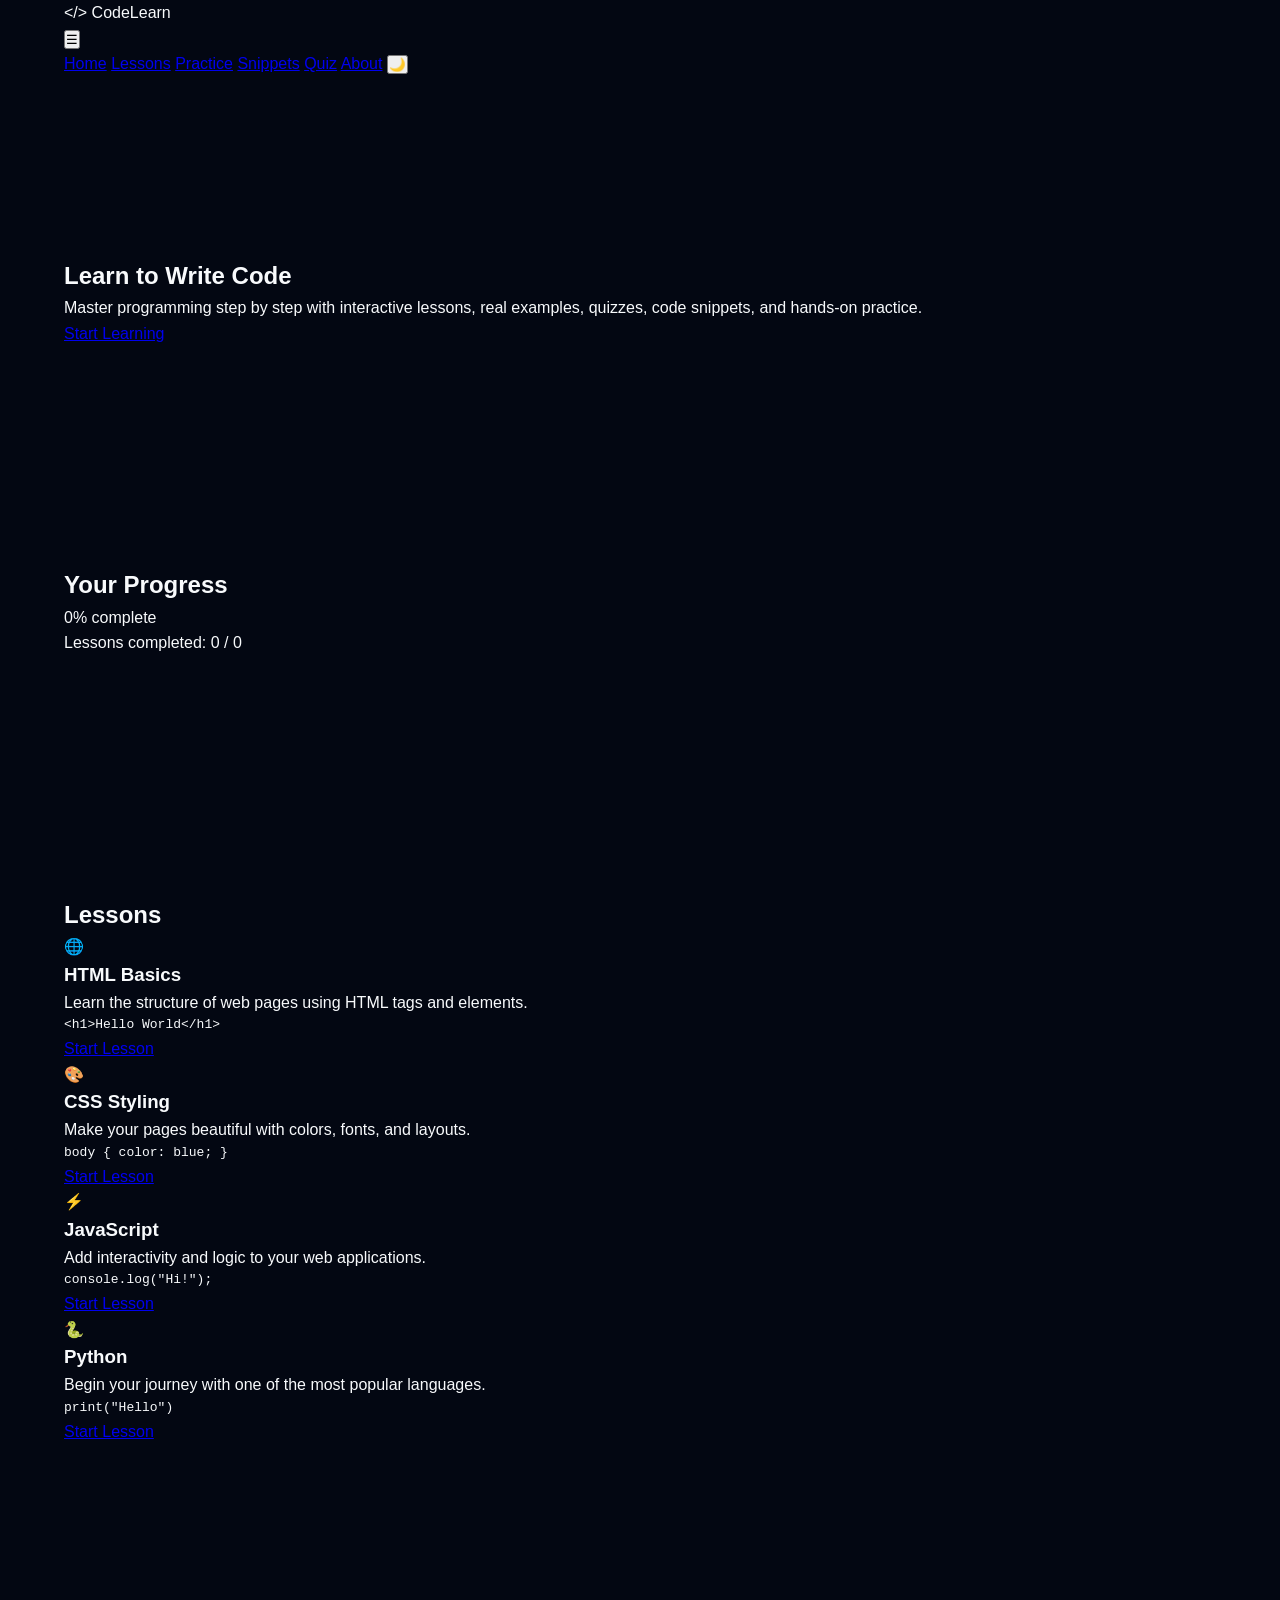
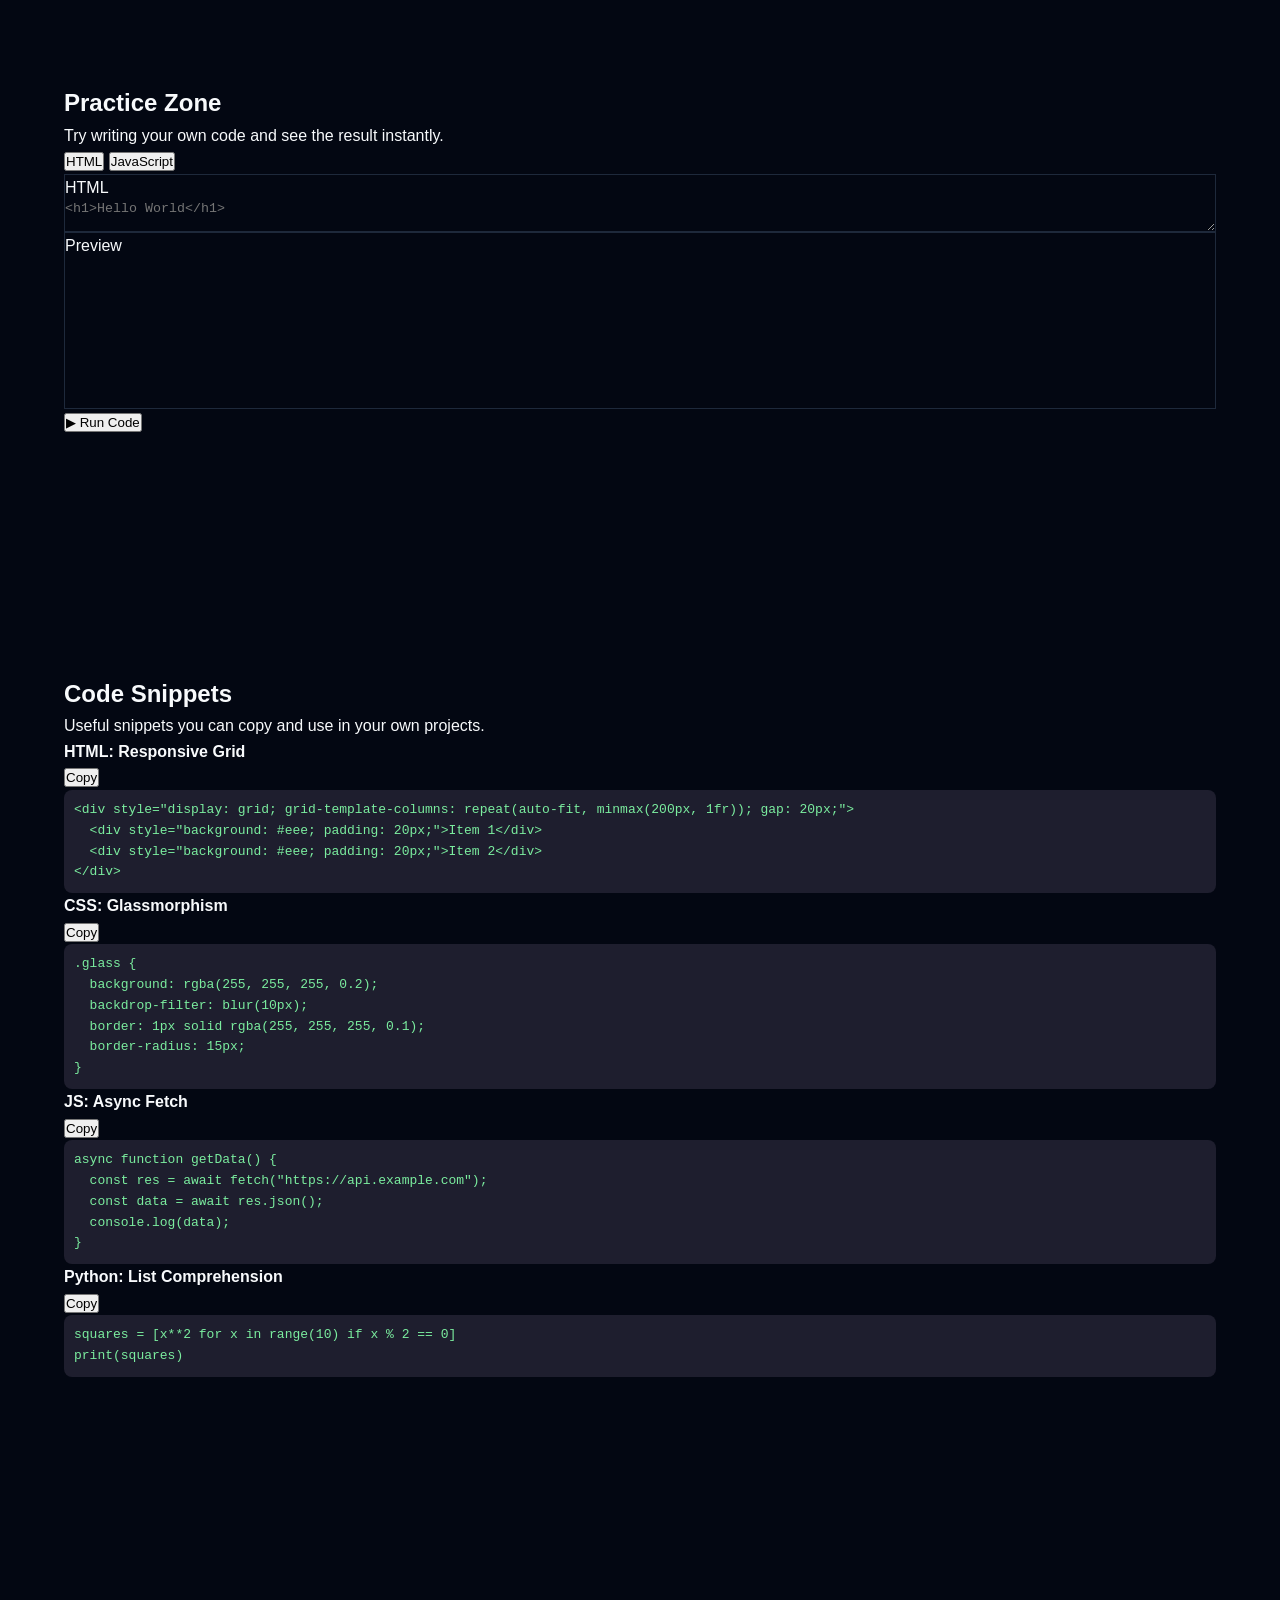
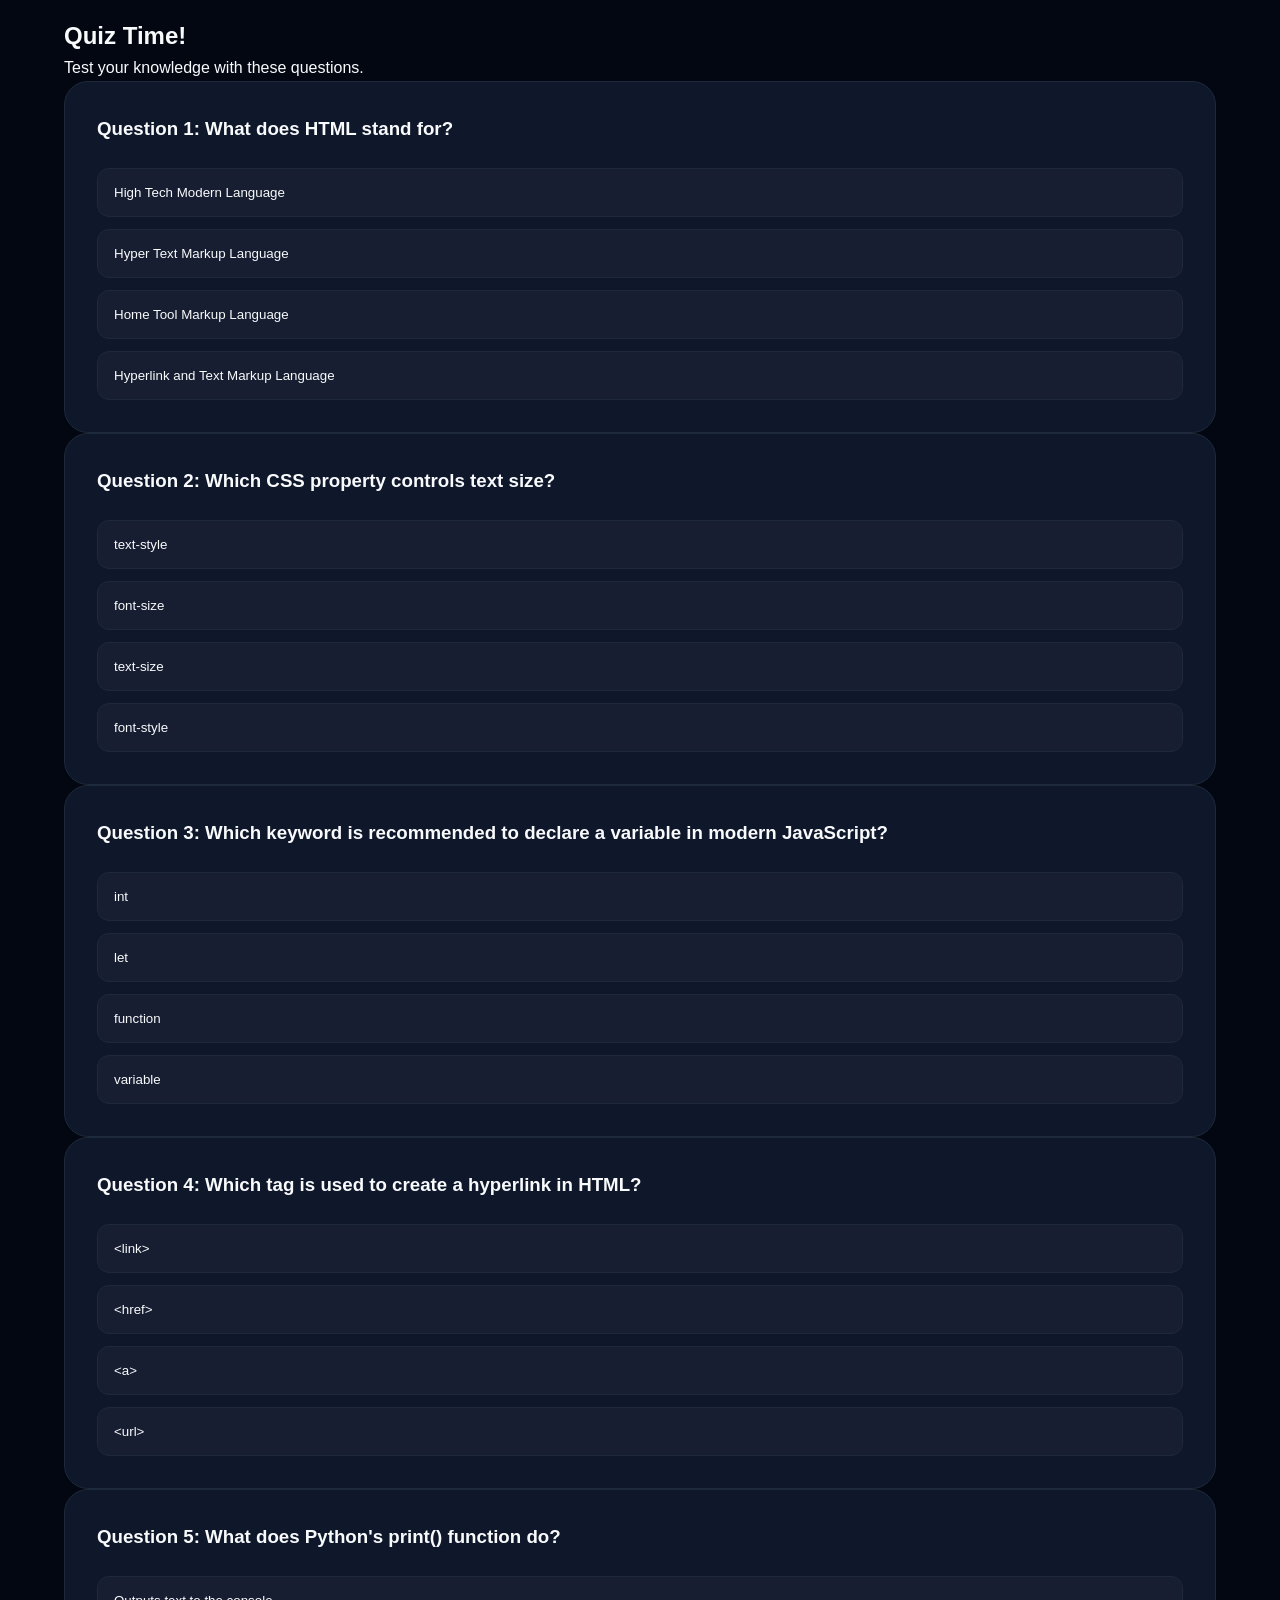
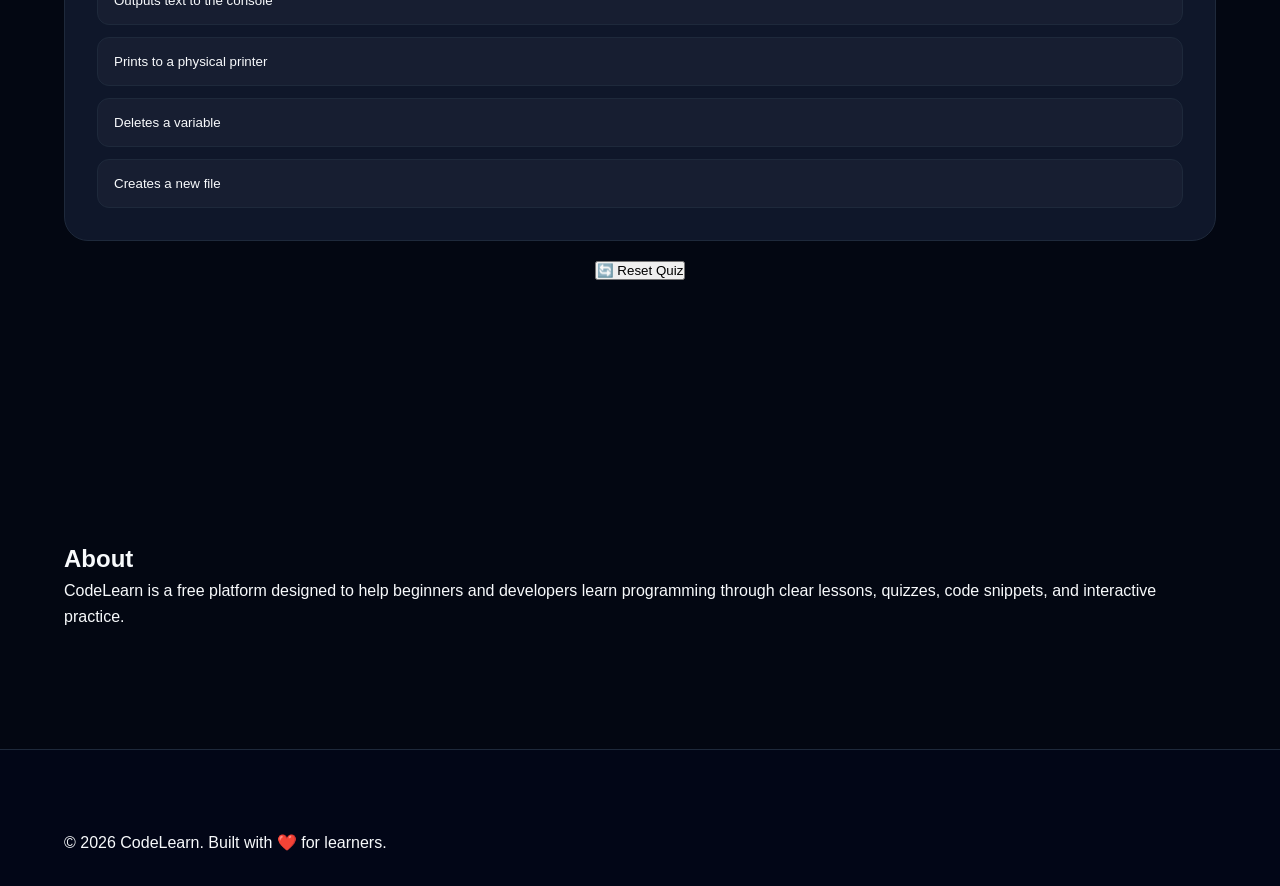
<file: index.html>
<!DOCTYPE html>
<html lang="en">
<head>
  <meta charset="UTF-8">
  <meta name="viewport" content="width=device-width, initial-scale=1.0">
  <title>CodeLearn - Learn to Write Code</title>
  <link rel="stylesheet" href="css/style.css">
</head>
<body>
  <header class="header">
    <div class="container nav">
      <div class="logo">&lt;/&gt; CodeLearn</div>
      <button id="menu-btn" class="menu-btn" aria-label="Menu">☰</button>
      <nav id="nav">
        <a href="#home">Home</a>
        <a href="#lessons">Lessons</a>
        <a href="#practice">Practice</a>
        <a href="#snippets">Snippets</a>
        <a href="#quiz">Quiz</a>
        <a href="#about">About</a>
        <button id="theme-toggle" class="theme-toggle" title="Toggle dark mode">🌙</button>
      </nav>
    </div>
  </header>

  <section id="home" class="hero">
    <div class="container">
      <h1>Learn to Write Code</h1>
      <p class="subtitle">Master programming step by step with interactive lessons, real examples, quizzes, code snippets, and hands-on practice.</p>
      <a href="#lessons" class="btn">Start Learning</a>
    </div>
  </section>

  <section id="progress" class="section progress-section">
    <div class="container">
      <h2 class="section-title">Your Progress</h2>
      <div class="progress-bar-container">
        <div class="progress-bar" id="progress-bar"></div>
        <span class="progress-text" id="progress-text">0% complete</span>
      </div>
      <p class="progress-label">Lessons completed: <span id="lessons-completed">0</span> / <span id="lessons-total">0</span></p>
      <div id="cert-cta" class="cert-cta" style="display:none;">
        🎉 <strong>Congratulations!</strong> You've completed all lessons.
        <a href="certificate.html" class="btn-small">🏆 Get Your Certificate</a>
      </div>
    </div>
  </section>

  <section id="lessons" class="section">
    <div class="container">
      <h2 class="section-title">Lessons</h2>
      <div class="grid" id="lessons-grid">
        <div class="card" data-lesson="html">
          <div class="card-icon">🌐</div>
          <h3>HTML Basics</h3>
          <p>Learn the structure of web pages using HTML tags and elements.</p>
          <div class="code-block"><pre>&lt;h1&gt;Hello World&lt;/h1&gt;</pre></div>
          <a href="lessons.html?id=html" class="btn-small">Start Lesson</a>
        </div>
        <div class="card" data-lesson="css">
          <div class="card-icon">🎨</div>
          <h3>CSS Styling</h3>
          <p>Make your pages beautiful with colors, fonts, and layouts.</p>
          <div class="code-block"><pre>body { color: blue; }</pre></div>
          <a href="lessons.html?id=css" class="btn-small">Start Lesson</a>
        </div>
        <div class="card" data-lesson="js">
          <div class="card-icon">⚡</div>
          <h3>JavaScript</h3>
          <p>Add interactivity and logic to your web applications.</p>
          <div class="code-block"><pre>console.log("Hi!");</pre></div>
          <a href="lessons.html?id=js" class="btn-small">Start Lesson</a>
        </div>
        <div class="card" data-lesson="python">
          <div class="card-icon">🐍</div>
          <h3>Python</h3>
          <p>Begin your journey with one of the most popular languages.</p>
          <div class="code-block"><pre>print("Hello")</pre></div>
          <a href="lessons.html?id=python" class="btn-small">Start Lesson</a>
        </div>
      </div>
    </div>
  </section>

  <section id="practice" class="section practice">
    <div class="container">
      <h2 class="section-title">Practice Zone</h2>
      <p>Try writing your own code and see the result instantly.</p>
      <div class="tabs">
        <button class="tab-btn active" data-tab="html">HTML</button>
        <button class="tab-btn" data-tab="js">JavaScript</button>
      </div>
      <div class="editor" id="editor-html">
        <div class="editor-pane">
          <label>HTML</label>
          <textarea id="html-input" placeholder="&lt;h1&gt;Hello World&lt;/h1&gt;"></textarea>
        </div>
        <div class="preview-pane">
          <label>Preview</label>
          <iframe id="preview" sandbox="allow-scripts"></iframe>
        </div>
      </div>
      <div class="editor" id="editor-js" style="display:none;">
        <div class="editor-pane">
          <label>JavaScript</label>
          <textarea id="js-input" placeholder="console.log('Hello, World!');"></textarea>
        </div>
        <div class="preview-pane">
          <label>Console Output</label>
          <div class="console-output" id="js-output">// Output will appear here</div>
        </div>
      </div>
      <button class="btn" id="run-btn">▶ Run Code</button>
    </div>
  </section>

  <section id="snippets" class="section">
    <div class="container">
      <h2 class="section-title">Code Snippets</h2>
      <p>Useful snippets you can copy and use in your own projects.</p>
      <div class="snippets-grid" id="snippets-grid"></div>
    </div>
  </section>

  <section id="quiz" class="section">
    <div class="container">
      <h2 class="section-title">Quiz Time!</h2>
      <p>Test your knowledge with these questions.</p>
      <div id="quiz-container" class="quiz-container">
        <div class="quiz-question">
          <h3>Question 1: What does HTML stand for?</h3>
          <div class="quiz-options">
            <button class="quiz-option" data-correct="false">High Tech Modern Language</button>
            <button class="quiz-option" data-correct="true">Hyper Text Markup Language</button>
            <button class="quiz-option" data-correct="false">Home Tool Markup Language</button>
            <button class="quiz-option" data-correct="false">Hyperlink and Text Markup Language</button>
          </div>
          <div class="quiz-feedback"></div>
        </div>
        <div class="quiz-question">
          <h3>Question 2: Which CSS property controls text size?</h3>
          <div class="quiz-options">
            <button class="quiz-option" data-correct="false">text-style</button>
            <button class="quiz-option" data-correct="true">font-size</button>
            <button class="quiz-option" data-correct="false">text-size</button>
            <button class="quiz-option" data-correct="false">font-style</button>
          </div>
          <div class="quiz-feedback"></div>
        </div>
        <div class="quiz-question">
          <h3>Question 3: Which keyword is recommended to declare a variable in modern JavaScript?</h3>
          <div class="quiz-options">
            <button class="quiz-option" data-correct="false">int</button>
            <button class="quiz-option" data-correct="true">let</button>
            <button class="quiz-option" data-correct="false">function</button>
            <button class="quiz-option" data-correct="false">variable</button>
          </div>
          <div class="quiz-feedback"></div>
        </div>
        <div class="quiz-question">
          <h3>Question 4: Which tag is used to create a hyperlink in HTML?</h3>
          <div class="quiz-options">
            <button class="quiz-option" data-correct="false">&lt;link&gt;</button>
            <button class="quiz-option" data-correct="false">&lt;href&gt;</button>
            <button class="quiz-option" data-correct="true">&lt;a&gt;</button>
            <button class="quiz-option" data-correct="false">&lt;url&gt;</button>
          </div>
          <div class="quiz-feedback"></div>
        </div>
        <div class="quiz-question">
          <h3>Question 5: What does Python's print() function do?</h3>
          <div class="quiz-options">
            <button class="quiz-option" data-correct="true">Outputs text to the console</button>
            <button class="quiz-option" data-correct="false">Prints to a physical printer</button>
            <button class="quiz-option" data-correct="false">Deletes a variable</button>
            <button class="quiz-option" data-correct="false">Creates a new file</button>
          </div>
          <div class="quiz-feedback"></div>
        </div>
      </div>
      <div class="quiz-score" id="quiz-score"></div>
      <button class="btn-small" id="reset-quiz" style="display:block;margin:20px auto;">🔄 Reset Quiz</button>
    </div>
  </section>

  <section id="about" class="section">
    <div class="container">
      <h2 class="section-title">About</h2>
      <p>CodeLearn is a free platform designed to help beginners and developers learn programming through clear lessons, quizzes, code snippets, and interactive practice.</p>
    </div>
  </section>

  <footer class="footer">
    <div class="container">
      <p>&copy; 2026 CodeLearn. Built with ❤️ for learners.</p>
    </div>
  </footer>

  <button id="back-to-top" class="back-to-top" title="Back to top">↑</button>

  <script src="js/main.js"></script>
</body>
</html>
</file>
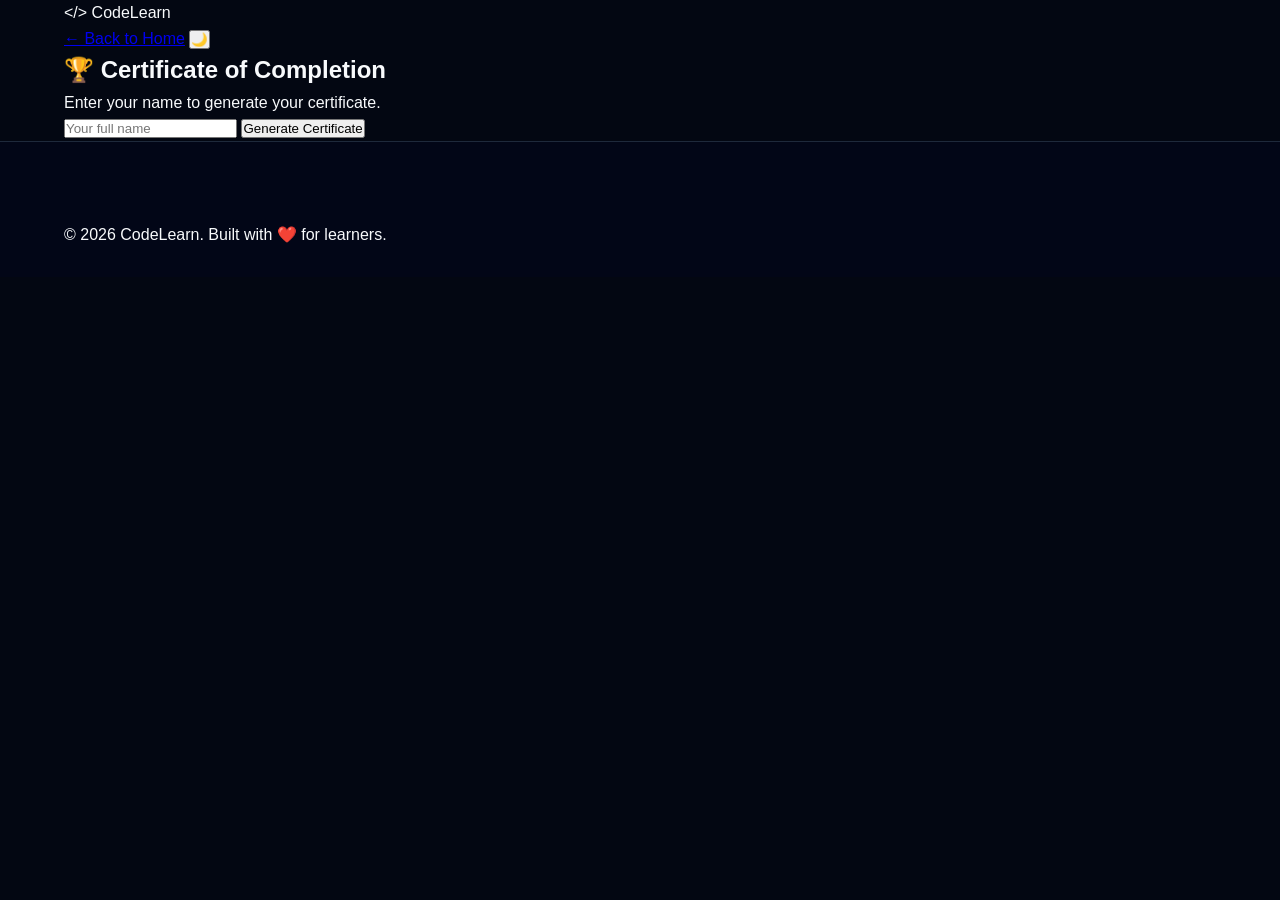
<file: certificate.html>
<!DOCTYPE html>
<html lang="en">
<head>
  <meta charset="UTF-8">
  <meta name="viewport" content="width=device-width, initial-scale=1.0">
  <title>Certificate - CodeLearn</title>
  <link rel="stylesheet" href="css/style.css">
</head>
<body>
  <header class="header">
    <div class="container nav">
      <div class="logo">&lt;/&gt; CodeLearn</div>
      <nav>
        <a href="index.html">← Back to Home</a>
        <button id="theme-toggle" class="theme-toggle" title="Toggle dark mode">🌙</button>
      </nav>
    </div>
  </header>

  <main class="cert-page">
    <div class="container">
      <div class="cert-form" id="cert-form">
        <h2>🏆 Certificate of Completion</h2>
        <p>Enter your name to generate your certificate.</p>
        <input type="text" id="cert-name" placeholder="Your full name" class="cert-input">
        <button class="btn" id="generate-cert">Generate Certificate</button>
      </div>

      <div class="certificate" id="certificate" style="display:none;">
        <div class="cert-border">
          <div class="cert-header">CodeLearn</div>
          <h1>Certificate of Completion</h1>
          <p class="cert-sub">This certifies that</p>
          <div class="cert-name" id="cert-display-name">Student Name</div>
          <p class="cert-sub">has successfully completed the</p>
          <div class="cert-course">Web Development Fundamentals Course</div>
          <p class="cert-sub">covering HTML, CSS, JavaScript, and Python</p>
          <div class="cert-footer">
            <div class="cert-date" id="cert-date"></div>
            <div class="cert-sign">CodeLearn Instructor</div>
          </div>
        </div>
        <div class="cert-actions">
          <button class="btn-small" id="print-cert">🖨️ Print / Save as PDF</button>
          <button class="btn-small" id="reset-cert">✏️ Edit Name</button>
        </div>
      </div>
    </div>
  </main>

  <footer class="footer">
    <div class="container">
      <p>&copy; 2026 CodeLearn. Built with ❤️ for learners.</p>
    </div>
  </footer>

  <script src="js/certificate.js"></script>
</body>
</html>
</file>
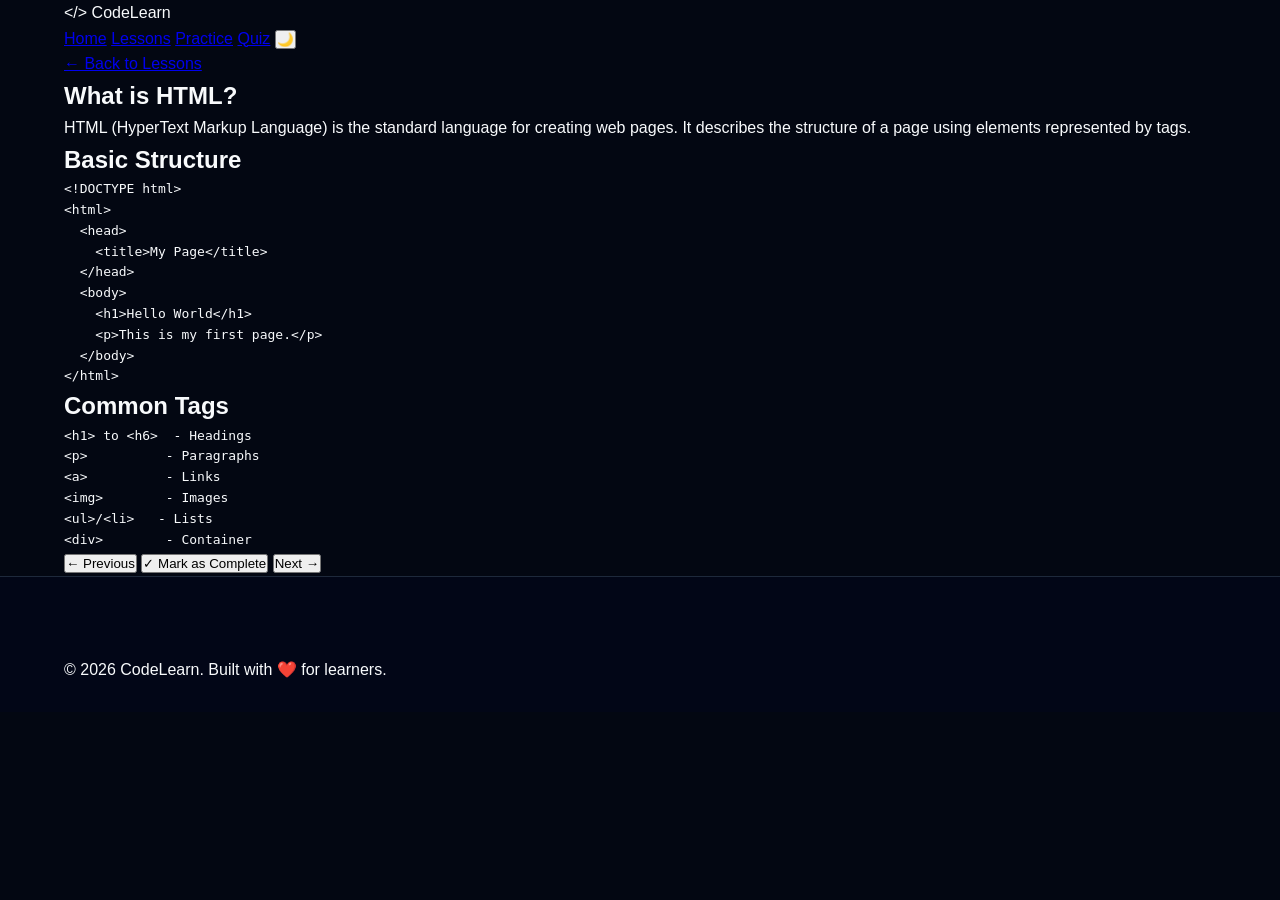
<file: lessons.html>
<!DOCTYPE html>
<html lang="en">
<head>
  <meta charset="UTF-8">
  <meta name="viewport" content="width=device-width, initial-scale=1.0">
  <title>Lesson - CodeLearn</title>
  <link rel="stylesheet" href="css/style.css">
</head>
<body>
  <header class="header">
    <div class="container nav">
      <div class="logo">&lt;/&gt; CodeLearn</div>
      <nav>
        <a href="index.html#home">Home</a>
        <a href="index.html#lessons">Lessons</a>
        <a href="index.html#practice">Practice</a>
        <a href="index.html#quiz">Quiz</a>
        <button id="theme-toggle" class="theme-toggle" title="Toggle dark mode">🌙</button>
      </nav>
    </div>
  </header>

  <main class="lesson-page">
    <div class="container">
      <a href="index.html#lessons" class="back-link">← Back to Lessons</a>
      <div id="lesson-content" class="lesson-content">
        <p>Loading lesson...</p>
      </div>
      <div class="lesson-nav">
        <button id="prev-lesson" class="btn-small">← Previous</button>
        <button id="mark-complete" class="btn-small">✓ Mark as Complete</button>
        <button id="next-lesson" class="btn-small">Next →</button>
      </div>
    </div>
  </main>

  <footer class="footer">
    <div class="container">
      <p>&copy; 2026 CodeLearn. Built with ❤️ for learners.</p>
    </div>
  </footer>

  <script src="js/lessons.js"></script>
</body>
</html>
</file>
<file: css/style.css>
* { margin: 0; padding: 0; box-sizing: border-box; }
:root {
  --bg: #030712;
  --card-bg: #0f172a;
  --primary: #6366f1;
  --primary-glow: rgba(99, 102, 241, 0.4);
  --accent: #a855f7;
  --text-main: #f8fafc;
  --text-muted: #94a3b8;
  --border: #1e293b;
  --glass: rgba(15, 23, 42, 0.8);
  --transition: all 0.4s cubic-bezier(0.16, 1, 0.3, 1);
}
body.light-mode {
  --bg: #f8fafc;
  --card-bg: #ffffff;
  --text-main: #0f172a;
  --text-muted: #64748b;
  --border: #e2e8f0;
  --glass: rgba(255, 255, 255, 0.8);
}
body {
  font-family: 'Plus Jakarta Sans', sans-serif;
  background-color: var(--bg);
  color: var(--text-main);
  line-height: 1.6;
  transition: var(--transition);
  overflow-x: hidden;
}
.container { max-width: 1200px; margin: 0 auto; padding: 0 24px; }

/* Canvas Background */
.canvas-bg {
  position: fixed; top: 0; left: 0; width: 100%; height: 100%;
  z-index: -1; pointer-events: none;
}
.glow-sphere {
  position: absolute; width: 600px; height: 600px;
  border-radius: 50%; filter: blur(120px); opacity: 0.15;
}
.sphere-1 { top: -200px; left: -100px; background: var(--primary); }
.sphere-2 { bottom: -200px; right: -100px; background: var(--accent); }

/* Glass Navbar */
.glass-nav {
  position: fixed; top: 0; width: 100%; z-index: 1000;
  background: var(--glass); backdrop-filter: blur(20px);
  border-bottom: 1px solid var(--border);
}
.nav-container { 
  display: flex; justify-content: space-between; align-items: center; 
  padding: 16px 24px; max-width: 1200px; margin: 0 auto;
}
.brand { 
  display: flex; align-items: center; gap: 12px; 
  font-size: 1.4rem; font-weight: 800; color: var(--text-main);
}
.logo-mark {
  width: 32px; height: 32px; background: var(--primary);
  border-radius: 8px; box-shadow: 0 0 15px var(--primary-glow);
}
.brand .dot { color: var(--primary); }
.nav-links { display: flex; gap: 30px; }
.nav-links a { 
  color: var(--text-muted); text-decoration: none; 
  font-weight: 500; font-size: 0.9rem; transition: var(--transition);
}
.nav-links a:hover { color: var(--primary); }
.nav-actions { display: flex; align-items: center; gap: 20px; }
.theme-btn { 
  background: transparent; border: none; color: var(--text-main); 
  cursor: pointer; font-size: 1.2rem; 
}
.btn-pill { 
  background: var(--primary); color: white; padding: 8px 20px; 
  border-radius: 50px; text-decoration: none; font-weight: 600; 
  font-size: 0.85rem; transition: var(--transition);
}
.btn-pill:hover { transform: scale(1.05); box-shadow: 0 0 20px var(--primary-glow); }
.mobile-btn { display: none; background: none; border: none; color: var(--text-main); font-size: 1.5rem; cursor: pointer; }

/* Hero Section */
.hero { padding: 180px 0 100px; }
.hero-grid { display: grid; grid-template-columns: 1.2fr 0.8fr; gap: 60px; align-items: center; }
.badge-new {
  background: var(--primary-glow); color: var(--primary);
  padding: 6px 16px; border-radius: 50px; font-size: 0.8rem; 
  font-weight: 700; display: inline-block; margin-bottom: 24px;
}
.hero-text h1 { 
  font-size: 4.5rem; font-weight: 800; line-height: 1.1; margin-bottom: 24px; 
  letter-spacing: -3px;
}
.text-gradient {
  background: linear-gradient(to right, var(--primary), var(--accent));
  -webkit-background-clip: text; -webkit-text-fill-color: transparent;
}
.hero-text p { 
  font-size: 1.2rem; color: var(--text-muted); margin-bottom: 40px; 
  max-width: 550px; 
}
.hero-btns { display: flex; gap: 20px; }
.btn-primary { 
  background: var(--primary); color: white; padding: 18px 36px; 
  border-radius: 14px; text-decoration: none; font-weight: 700; 
  transition: var(--transition); box-shadow: 0 10px 30px var(--primary-glow);
}
.btn-primary:hover { transform: translateY(-5px); }
.btn-secondary { 
  border: 1px solid var(--border); color: var(--text-main); 
  padding: 18px 36px; border-radius: 14px; text-decoration: none; 
  font-weight: 700; transition: var(--transition);
}
.btn-secondary:hover { background: var(--border); }

/* IDE Mockup */
.hero-visual { display: flex; justify-content: center; }
.ide-mockup {
  background: #0d1117; border: 1px solid var(--border);
  border-radius: 16px; width: 100%; max-width: 500px;
  box-shadow: 0 40px 80px rgba(0,0,0,0.5); overflow: hidden;
}
.mockup-header { 
  background: #161b22; padding: 12px 20px; 
  display: flex; align-items: center; gap: 15px; border-bottom: 1px solid var(--border);
}
.window-controls { display: flex; gap: 6px; }
.window-controls span { width: 12px; height: 12px; border-radius: 50%; background: #30363d; }
.window-controls span:nth-child(1) { background: #ff5f56; }
.window-controls span:nth-child(2) { background: #ffbd2e; }
.window-controls span:nth-child(3) { background: #27c93f; }
.window-title { color: var(--text-muted); font-size: 0.8rem; font-family: 'Fira Code', monospace; }
.mockup-body { padding: 24px; font-family: 'Fira Code', monospace; font-size: 0.9rem; }
.mockup-body code { color: #c9d1d9; }
.k { color: #ff7b72; } .v { color: #79c0ff; } .s { color: #a5d6ff; } .f { color: #d2a8ff; }

/* Bento Grid Curriculum */
.section { padding: 120px 0; }
.section-header { text-align: center; margin-bottom: 80px; }
.section-header h2 { font-size: 3rem; font-weight: 800; margin-bottom: 16px; }
.section-header p { color: var(--text-muted); font-size: 1.1rem; }
.bento-grid { 
  display: grid; 
  grid-template-columns: repeat(4, 1fr); 
  grid-template-rows: repeat(2, 250px); 
  gap: 24px; 
}
.bento-item { 
  background: var(--card-bg); border: 1px solid var(--border); 
  padding: 32px; border-radius: 24px; transition: var(--transition);
  cursor: pointer; position: relative; overflow: hidden;
}
.bento-item:hover { 
  transform: translateY(-10px); border-color: var(--primary); 
  box-shadow: 0 20px 40px rgba(0,0,0,0.3); 
}
.bento-item.large { grid-column: span 2; grid-row: span 1; }
.bento-item.medium { grid-column: span 2; grid-row: span 1; }
.bento-icon { font-size: 2.5rem; margin-bottom: 20px; }
.bento-item h3 { font-size: 1.5rem; margin-bottom: 12px; }
.bento-item p { color: var(--text-muted); margin-bottom: 30px; font-size: 0.95rem; }
.bento-link { 
  color: var(--primary); text-decoration: none; font-weight: 700; 
  display: inline-block; transition: var(--transition);
}
.bento-link:hover { transform: translateX(5px); }

/* Sandbox UI */
.sandbox-section { background: rgba(99, 102, 241, 0.03); }
.sandbox-container { 
  background: var(--card-bg); border: 1px solid var(--border); 
  border-radius: 24px; overflow: hidden; box-shadow: 0 50px 100px rgba(0,0,0,0.5);
}
.sandbox-nav { 
  display: flex; background: rgba(0,0,0,0.2); padding: 10px; gap: 10px; 
  border-bottom: 1px solid var(--border);
}
.s-tab { 
  background: transparent; border: none; color: var(--text-muted); 
  padding: 10px 24px; cursor: pointer; font-weight: 600; border-radius: 8px; transition: var(--transition);
}
.s-tab.active { background: var(--primary); color: white; }
.sandbox-main { display: grid; grid-template-columns: 1fr 1fr; height: 600px; }
.editor-pane, .preview-pane { 
  display: flex; flex-direction: column; border: 1px solid var(--border); 
}
.pane-header { 
  background: rgba(0,0,0,0.2); padding: 12px 20px; 
  font-size: 0.75rem; color: var(--text-muted); text-transform: uppercase; 
  letter-spacing: 1px; border-bottom: 1px solid var(--border);
}
.editor-pane textarea, .preview-pane iframe, .console-output { 
  flex: 1; width: 100%; border: none; background: transparent; color: var(--text-main);
}
.console-output { padding: 20px; font-family: 'Fira Code', monospace; overflow-y: auto; background: #000; }
.sandbox-footer { padding: 20px; text-align: center; border-top: 1px solid var(--border); }
.btn-execute { 
  background: var(--primary); color: white; border: none; 
  padding: 14px 40px; border-radius: 12px; font-weight: 700; 
  cursor: pointer; transition: var(--transition);
}
.btn-execute:hover { transform: scale(1.05); box-shadow: 0 0 20px var(--primary-glow); }

/* Quiz Grid */
.quiz-grid { display: grid; grid-template-columns: repeat(auto-fit, minmax(400px, 1fr)); gap: 24px; }
.quiz-question { 
  background: var(--card-bg); border: 1px solid var(--border); 
  padding: 32px; border-radius: 24px; transition: var(--transition);
}
.quiz-options { display: grid; gap: 12px; margin-top: 24px; }
.quiz-option { 
  background: rgba(255,255,255,0.03); border: 1px solid var(--border); 
  padding: 16px; border-radius: 12px; color: var(--text-main); 
  text-align: left; cursor: pointer; transition: var(--transition);
}
.quiz-option:hover { border-color: var(--primary); background: rgba(99, 102, 241, 0.1); }
.quiz-option.correct { background: #065f46; border-color: #10b981; color: white; }
.quiz-option.incorrect { background: #7f1d1d; border-color: #ef4444; color: white; }
.quiz-footer { text-align: center; margin-top: 40px; }
.score-display { font-size: 2rem; font-weight: 800; margin-bottom: 20px; color: var(--primary); }
.btn-reset { 
  background: transparent; border: 1px solid var(--border); 
  color: var(--text-main); padding: 12px 24px; border-radius: 12px; 
  cursor: pointer; transition: var(--transition);
}
.btn-reset:hover { background: var(--border); }

/* Footer */
.footer { background: #020617; padding: 80px 0 30px; border-top: 1px solid var(--border); }
.footer-grid { display: grid; grid-template-columns: 1.5fr 1fr; gap: 60px; margin-bottom: 60px; }
.footer-brand .brand { font-size: 1.8rem; margin-bottom: 20px; }
.footer-brand p { color: var(--text-muted); max-width: 350px; }
.footer-links { display: flex; gap: 60px; }
.link-group h4 { color: var(--text-main); margin-bottom: 20px; font-size: 1rem; }
.link-group { display: flex; flex-direction: column; gap: 12px; }
.link-group a { color: var(--text-muted); text-decoration: none; font-size: 0.9rem; transition: var(--transition); }
.link-group a:hover { color: var(--primary); }
.footer-bottom { text-align: center; padding-top: 30px; border-top: 1px solid var(--border); color: var(--text-muted); font-size: 0.8rem; }

.back-to-top { 
  position: fixed; bottom: 30px; right: 30px; width: 50px; height: 50px; 
  background: var(--primary); color: white; border: none; border-radius: 50%; 
  cursor: pointer; opacity: 0; visibility: hidden; transition: var(--transition); z-index: 100;
}
.back-to-top.visible { opacity: 1; visibility: visible; }

@media (max-width: 992px) {
  .hero-grid { grid-template-columns: 1fr; text-align: center; }
  .hero-text { display: flex; flex-direction: column; align-items: center; }
  .hero-btns { justify-content: center; }
  .hero-visual { display: none; }
  .sandbox-main { grid-template-columns: 1fr; height: auto; }
  .editor-pane, .preview-pane { height: 350px; }
}
@media (max-width: 768px) {
  .hero-text h1 { font-size: 3rem; }
  .nav-links { display: none; }
  .mobile-btn { display: block; }
  .mobile-btn.open + .nav-links { 
    display: flex; position: absolute; top: 100%; left: 0; right: 0; 
    background: var(--bg); flex-direction: column; padding: 20px; 
    border-bottom: 1px solid var(--border);
  }
  .footer-grid { grid-template-columns: 1fr; }
}
</file>
